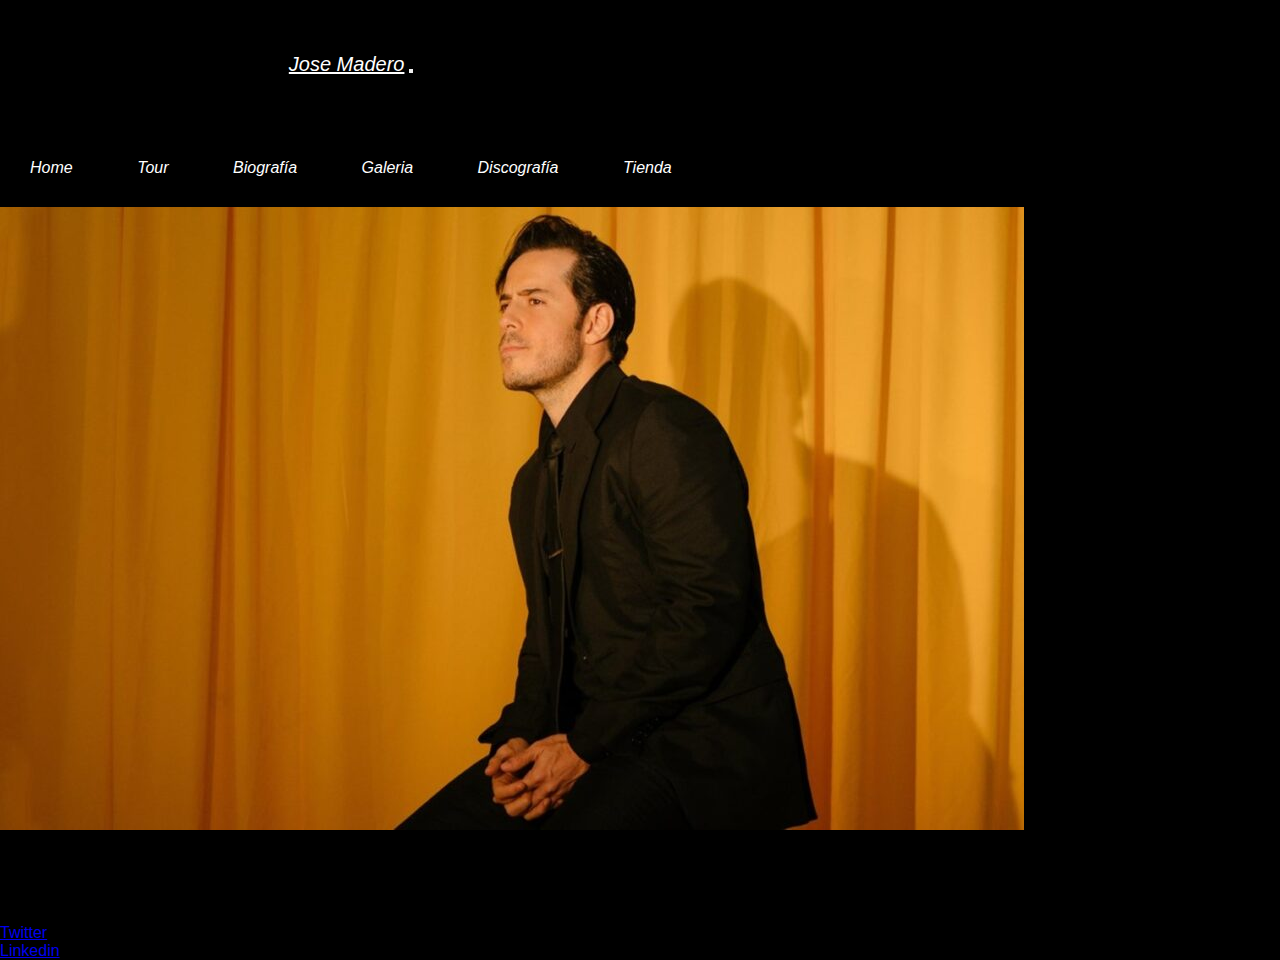
<file: index.html>
<!DOCTYPE html>
<html lang="en">
<head>
    <meta charset="UTF-8">
    <meta http-equiv="X-UA-Compatible" content="IE=edge">
    <meta name="viewport" content="width=device-width, initial-scale=1.0">
    <link href="https://cdn.jsdelivr.net/npm/bootstrap@5.2.2/dist/css/bootstrap.min.css" rel="stylesheet" integrity="sha384-Zenh87qX5JnK2Jl0vWa8Ck2rdkQ2Bzep5IDxbcnCeuOxjzrPF/et3URy9Bv1WTRi" crossorigin="anonymous">
    <link rel="stylesheet" href="https://use.fontawesome.com/releases/v5.8.1/css/all.css" integrity="sha384-50oBUHEmvpQ+1lW4y57PTFmhCaXp0ML5d60M1M7uH2+nqUivzIebhndOJK28anvf" crossorigin="anonymous">
    <link rel="stylesheet" href="./css/estilo.css">
    <title>Jose Madero</title>
    <link rel="icon" href="./img/Fondo.jpg">
</head>
    <body>
        <header>
            <nav class="menu navbar navbar-expand-lg navbar-dark bg-black">
                <div class="container-fluid">
                  <a class="navbar-brand nombre" href="./index.html">Jose Madero</a>
                  <button class="navbar-toggler" type="button" data-bs-toggle="collapse" data-bs-target="#navbarSupportedContent" aria-controls="navbarSupportedContent" aria-expanded="false" aria-label="Toggle navigation">
                    <span class="navbar-toggler-icon"></span>
                  </button>
                  <div class="collapse navbar-collapse" id="navbarSupportedContent">
                    <ul class="navbar-nav me-auto mb-2 mb-lg-0">
                        <li class="menu nav-item">
                            <a class="nav-link" href="./index.html">Home</a>
                          </li>
                      <li class="menu nav-item">
                        <a class="nav-link" href="./pages/Tour.html">Tour</a>
                      </li>
                      <li class="menu nav-item">
                        <a class="nav-link" href="./pages/Biografia.html">Biografía</a>
                      </li>
                      <li class="menu nav-item">
                        <a class="nav-link" href="./pages/Galeria.html">Galeria</a>
                      </li>
                      <li class="menu nav-item">
                        <a class="nav-link" href="./pages/Discografia.html">Discografía</a>
                      </li>
                      <li class="menu nav-item">
                        <a class="nav-link" href="https://josemadero.shop/" target="_blank">Tienda</a>
                      </li>
                    </ul>
                  </div>
                </div>
              </nav>
        </header>
             <main>
                <section class="menu1">

                    <img src="./img/Fondo.jpg" class="img-thumbnail" alt="...">
        </section>

        </main>
        <footer>

            <div class="container-fluid">

                <div class="row p-5 bg-black text-white">
        
                    <div class="col-xs-12 col-md-6 col-lg-3">
                        <p>Hugo Rodriguez</p>
                    </div>
                    <div class="col-xs-12 col-md-6 col-lg-3">
                        <p>Copyright</p>
                        <div class="mb-2">
                            <a class="text-white text-decoration-none">Página creada sin Copyright</a>
                        </div>
                    </div>
                    <div class="col-xs-12 col-md-6 col-lg-3" >
                        <p>Redes Sociales Jose Madero</p>
                        <a href="https://es-la.facebook.com/maderovizcainojose/"target="_blank"class="facebook"><i class="fab fa-facebook"></i></a>
                        <a href="https://www.instagram.com/jose_madero/?hl=es-la"target="_blank"class="instagram"><i class="fab fa-instagram"></i></a>
                            <a href="https://www.youtube.com/channel/UCgEJcjlCPUvYBwb6orfhoBw"target="_blank"class="youtube"><i class="fab fa-youtube"></i></a>
                            <a href="https://twitter.com/jose_madero?s=20&t=pH6zuolGUa9562_CbRpPXA"target="_blank"class="twitter"><i class="fab fa-twitter"></i></a>
                            <a href="https://open.spotify.com/artist/62nVRNDLaS8m1p31F6omGw"target="_blank"class="spotify"><i class="fab fa-spotify"></i></a>
                    </div>
                    <div class="col-xs-12 col-md-6 col-lg-3">
                        <p>Contacto Hugo</p>
                        <div class="mb-2">
                            <a class="text-white text-decoration-none" href="https://twitter.com/HuguinCorona" target="blank"> Twitter</a>
                        </div>
                        <div class="mb-2">
                            <a class="text-white text-decoration-none" href="https://www.linkedin.com/in/hugorodcor/" target="_blank">Linkedin</a>
                        </div>
                    </div>
            
                </div>
            </div>
            
            
        </footer>

       <script src="https://cdn.jsdelivr.net/npm/bootstrap@5.2.2/dist/js/bootstrap.bundle.min.js" integrity="sha384-OERcA2EqjJCMA+/3y+gxIOqMEjwtxJY7qPCqsdltbNJuaOe923+mo//f6V8Qbsw3" crossorigin="anonymous"></script>

</body>

</html>
</file>
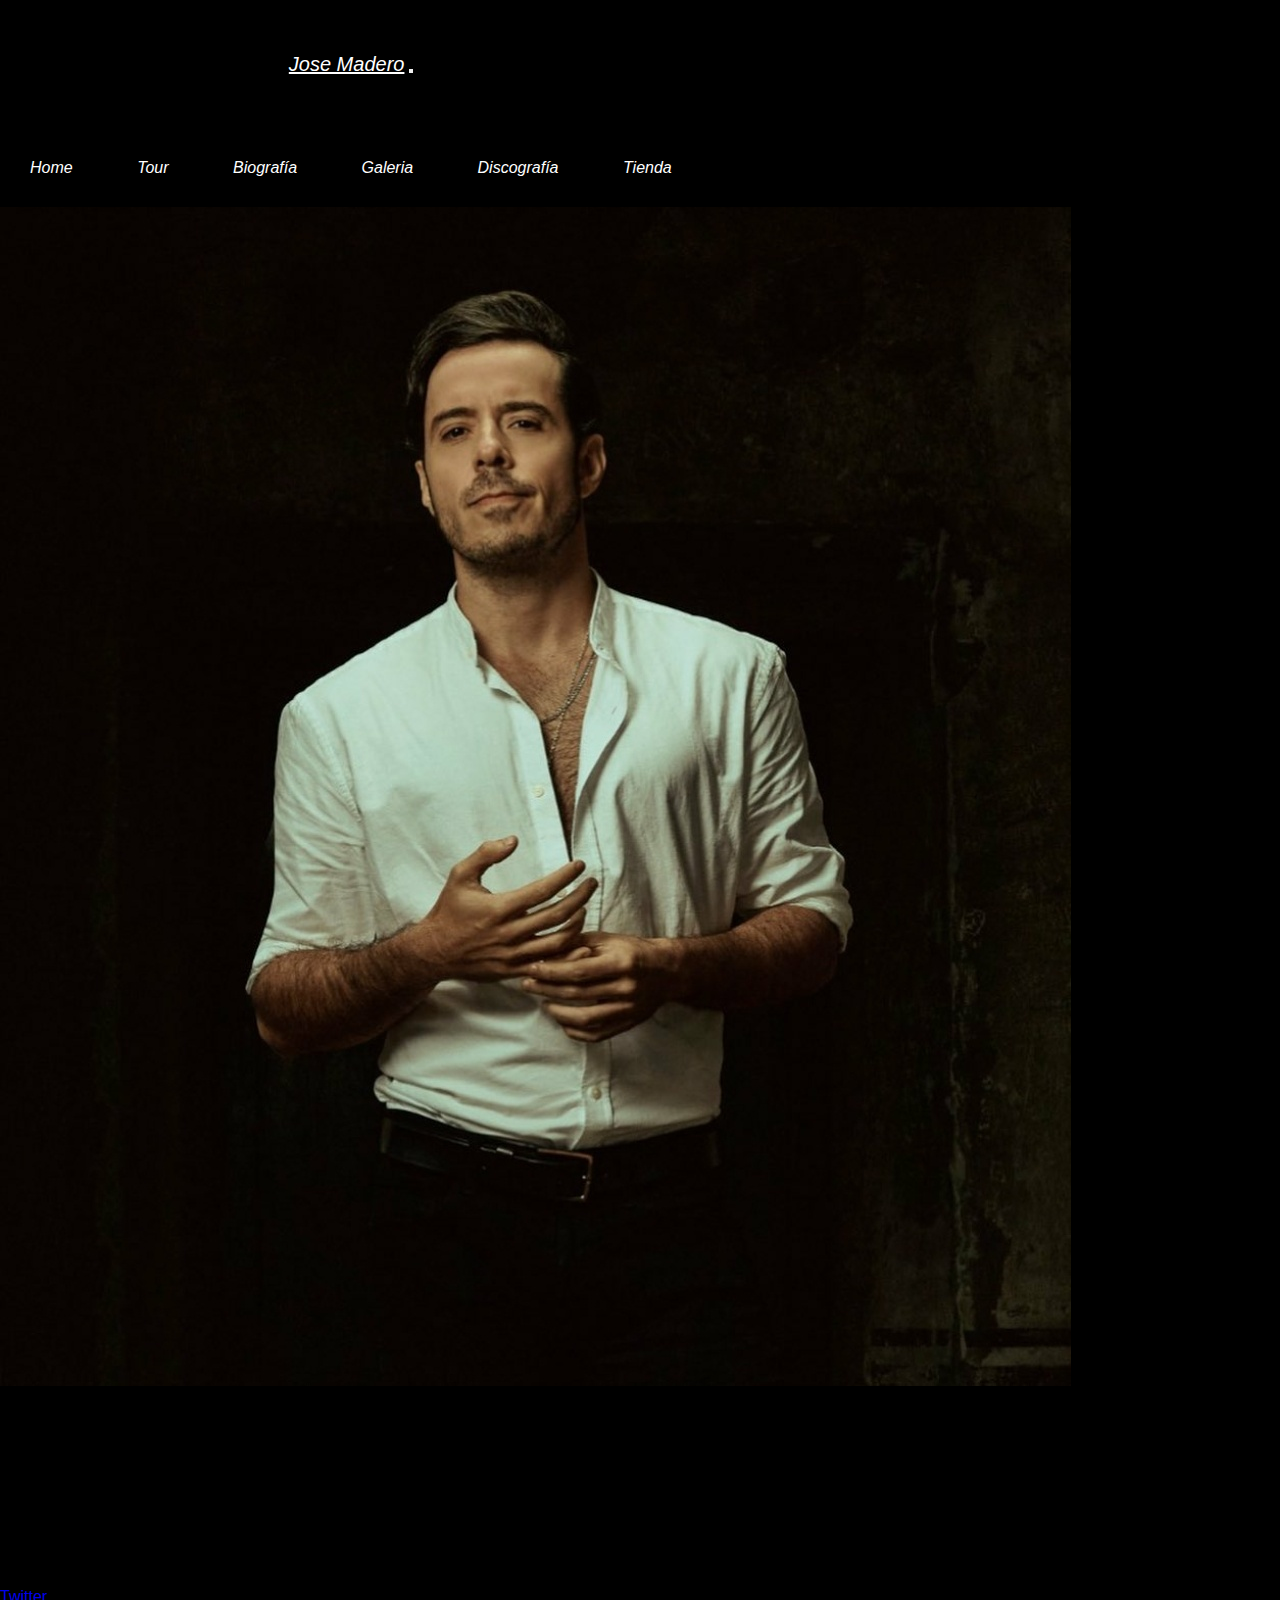
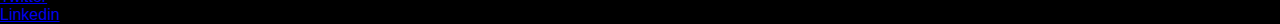
<file: pages/Biografia.html>
<!DOCTYPE html>
<html lang="en">
<head>
    <meta charset="UTF-8">
    <meta http-equiv="X-UA-Compatible" content="IE=edge">
    <meta name="viewport" content="width=device-width, initial-scale=1.0">
    <link rel="stylesheet" href="https://cdnjs.cloudflare.com/ajax/libs/animate.css/4.1.1/animate.min.css"/>
    <link href="https://cdn.jsdelivr.net/npm/bootstrap@5.2.2/dist/css/bootstrap.min.css" rel="stylesheet" integrity="sha384-Zenh87qX5JnK2Jl0vWa8Ck2rdkQ2Bzep5IDxbcnCeuOxjzrPF/et3URy9Bv1WTRi" crossorigin="anonymous">
    <link rel="stylesheet" href="https://use.fontawesome.com/releases/v5.8.1/css/all.css" integrity="sha384-50oBUHEmvpQ+1lW4y57PTFmhCaXp0ML5d60M1M7uH2+nqUivzIebhndOJK28anvf" crossorigin="anonymous">
    <link rel="stylesheet" href="../css/estilo.css">
    <link rel="icon" href="../img/Fondo.jpg">
    <title>Biografía</title>
</head>
<header>
    <nav class="menu navbar navbar-expand-lg navbar-dark bg-black">
        <div class="container-fluid">
          <a class="navbar-brand nombre" href="../index.html">Jose Madero</a>
          <button class="navbar-toggler" type="button" data-bs-toggle="collapse" data-bs-target="#navbarSupportedContent" aria-controls="navbarSupportedContent" aria-expanded="false" aria-label="Toggle navigation">
            <span class="navbar-toggler-icon"></span>
          </button>
          <div class="collapse navbar-collapse" id="navbarSupportedContent">
            <ul class="navbar-nav me-auto mb-2 mb-lg-0">
                <li class="menu nav-item">
                    <a class="nav-link" href="../index.html">Home</a>
                  </li>
              <li class="menu nav-item">
                <a class="nav-link" href="./Tour.html">Tour</a>
              </li>
              <li class="menu nav-item">
                <a class="nav-link" href="./Biografia.html">Biografía</a>
              </li>
              <li class="menu nav-item">
                <a class="nav-link" href="./Galeria.html">Galeria</a>
              </li>
              <li class="menu nav-item">
                <a class="nav-link" href="./Discografia.html">Discografía</a>
              </li>
              <li class="menu nav-item">
                <a class="nav-link" href="https://josemadero.shop/" target="_blank">Tienda</a>
              </li>
            </ul>
          </div>
        </div>
      </nav>
</header>
<body>
    <main>
        <div class="col-sm-12 col-m-4 col-lg-4 py-3">
            <img src="../img/biografia.jpg" class="img-thumbnail" alt="...">
        
            <p class="text-direction right text-white text-md-end text-lg-start">
                José Madero nació en Monterrey, pero ha vivido toda su vida en el municipio de San Pedro Garza García, Nuevo León, donde desde pequeño fue familiarizándose con distintos géneros del rock, desde el glam rock hasta el punk rock, grunge y rock alternativo. 
                El gusto por esta música le llevó a aprender a tocar la guitarra. Tras varios cambios de estilos y alineación, surgiría Panda en el año de 1996.
                Además de la composición de canciones, José Madero ha incursionado en el mundo de la escritura, cuenta con tres libros publicados, su primer libro "Pensándolo bien, pensé mal" en el año 2014, el cual consiste en, un recuento de anécdotas personales y musicales que vivió. Dos años después lanzaría su segundo libro, "Odio odiar", que cuenta con una colección de ensayos sobre diversos temas que cuestionan la jerarquía intelectual de la raza humana. 
                Actualmente, José Madero tiene una carrera como solista.
            </p>

        </div>
        
    </main>
    <footer>
        <div class="container-fluid">

            <div class="row p-5 bg-black text-white">
    
                <div class="col-xs-12 col-md-6 col-lg-3">
                    <p>Hugo Rodriguez</p>
                </div>
                <div class="col-xs-12 col-md-6 col-lg-3">
                    <p>Copyright</p>
                    <div class="mb-2">
                        <a class="text-white text-decoration-none">Página creada sin Copyright</a>
                    </div>
                </div>
                <div class="col-xs-12 col-md-6 col-lg-3">
                    <p>Redes Sociales Jose Madero</p>
                    <a href="https://es-la.facebook.com/maderovizcainojose/"target="_blank"class="facebook"><i class="fab fa-facebook"></i></a>
                    <a href="https://www.instagram.com/jose_madero/?hl=es-la"target="_blank"class="instagram"><i class="fab fa-instagram"></i></a>
                        <a href="https://www.youtube.com/channel/UCgEJcjlCPUvYBwb6orfhoBw"target="_blank"class="youtube"><i class="fab fa-youtube"></i></a>
                        <a href="https://twitter.com/jose_madero?s=20&t=pH6zuolGUa9562_CbRpPXA"target="_blank"class="twitter"><i class="fab fa-twitter"></i></a>
                        <a href="https://open.spotify.com/artist/62nVRNDLaS8m1p31F6omGw"target="_blank"class="spotify"><i class="fab fa-spotify"></i></a>
                </div>
                <div class="col-xs-12 col-md-6 col-lg-3">
                    <p>Contacto Hugo</p>
                    <div class="mb-2">
                        <a class="text-white text-decoration-none" href="https://twitter.com/HuguinCorona" target="blank"> Twitter</a>
                    </div>
                    <div class="mb-2">
                        <a class="text-white text-decoration-none" href="https://www.linkedin.com/in/hugorodcor/" target="_blank">Linkedin</a>
                    </div>
                </div>
        
            </div>
        </div>
        
        
    </footer>
    
</body>
</html>
</file>
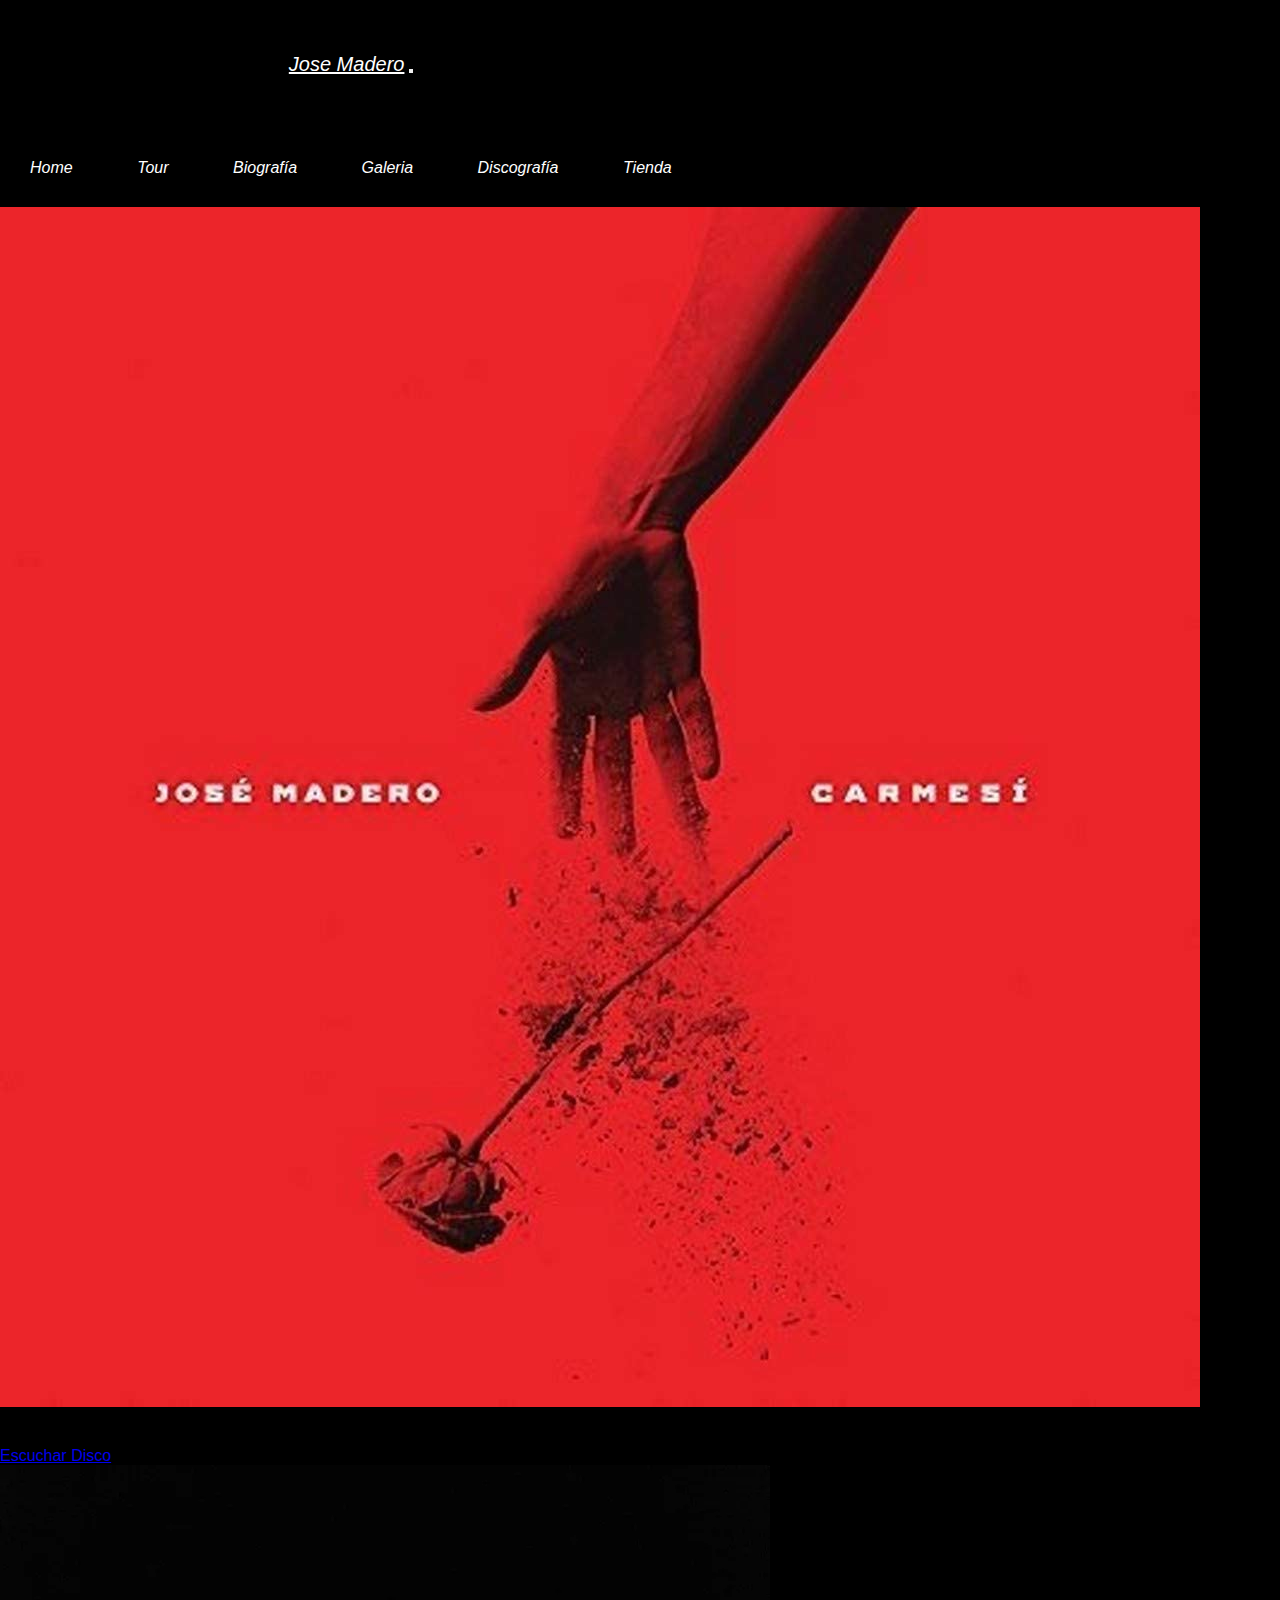
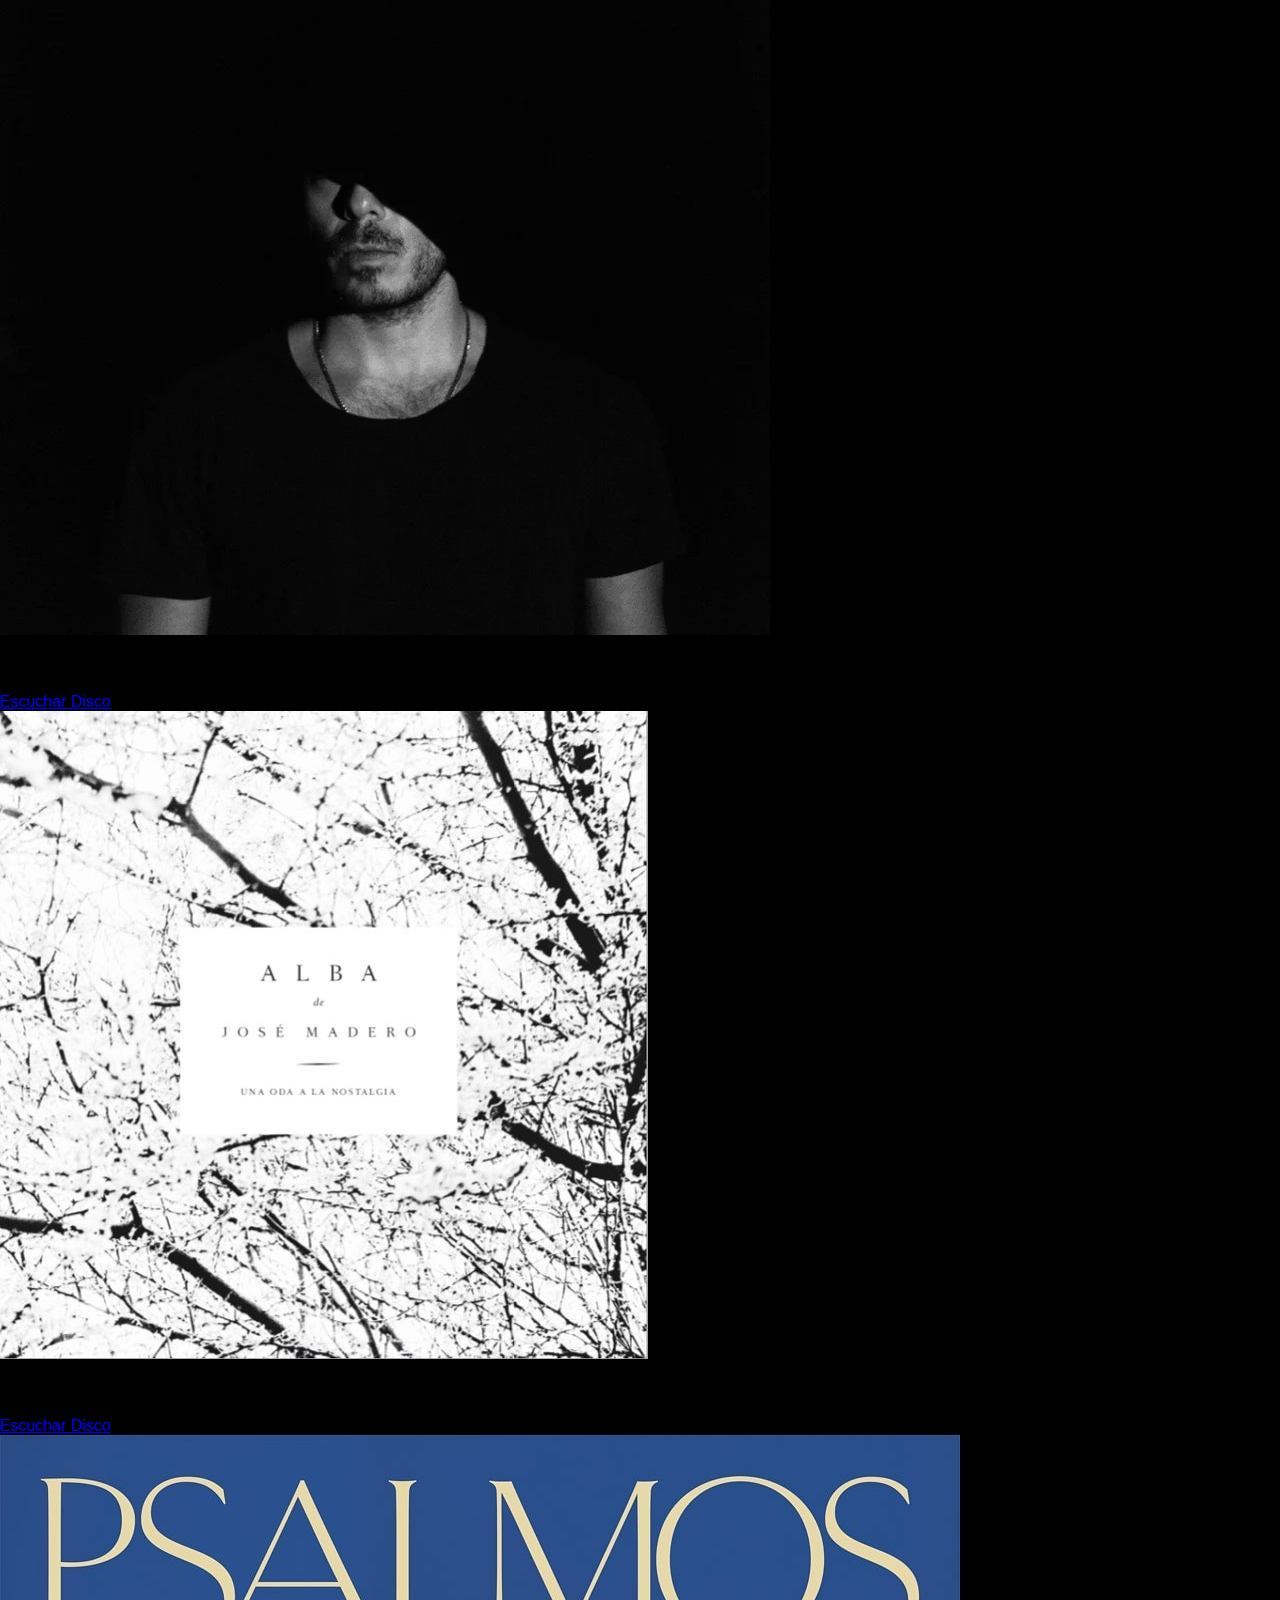
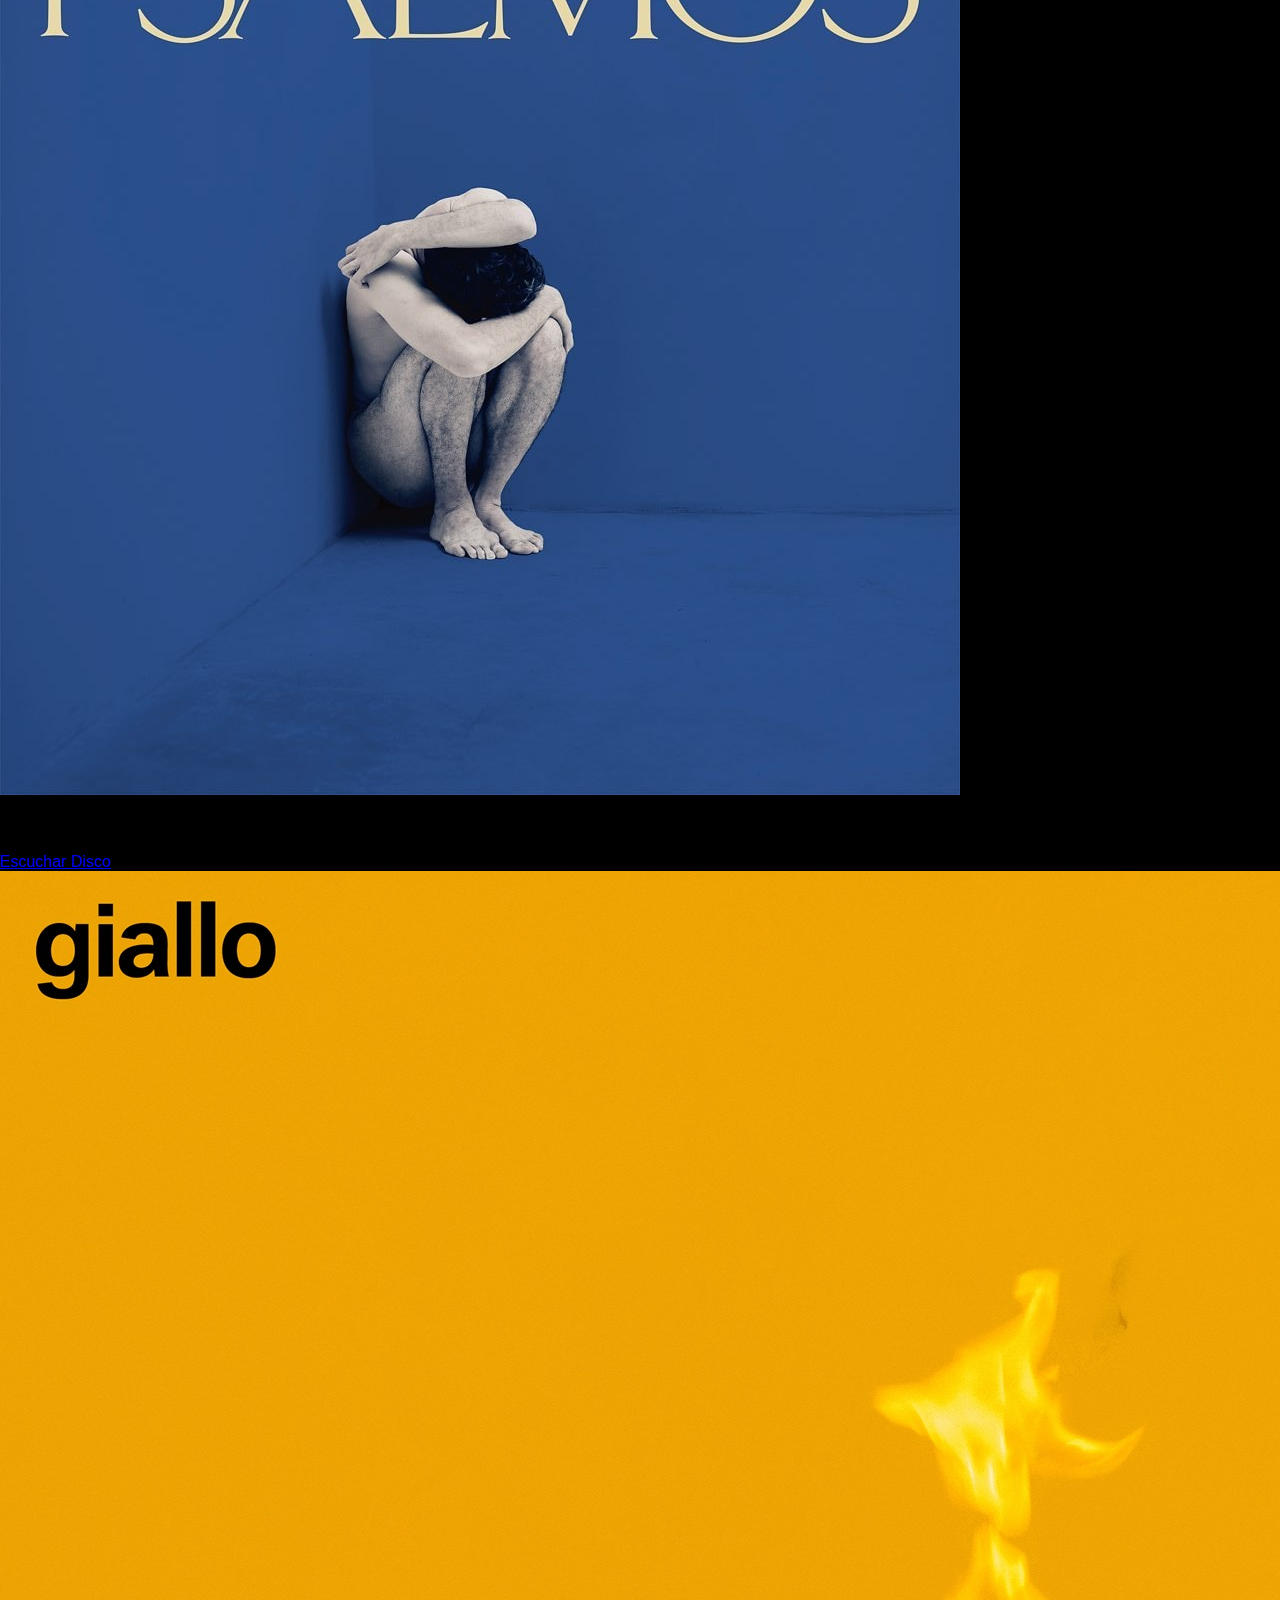
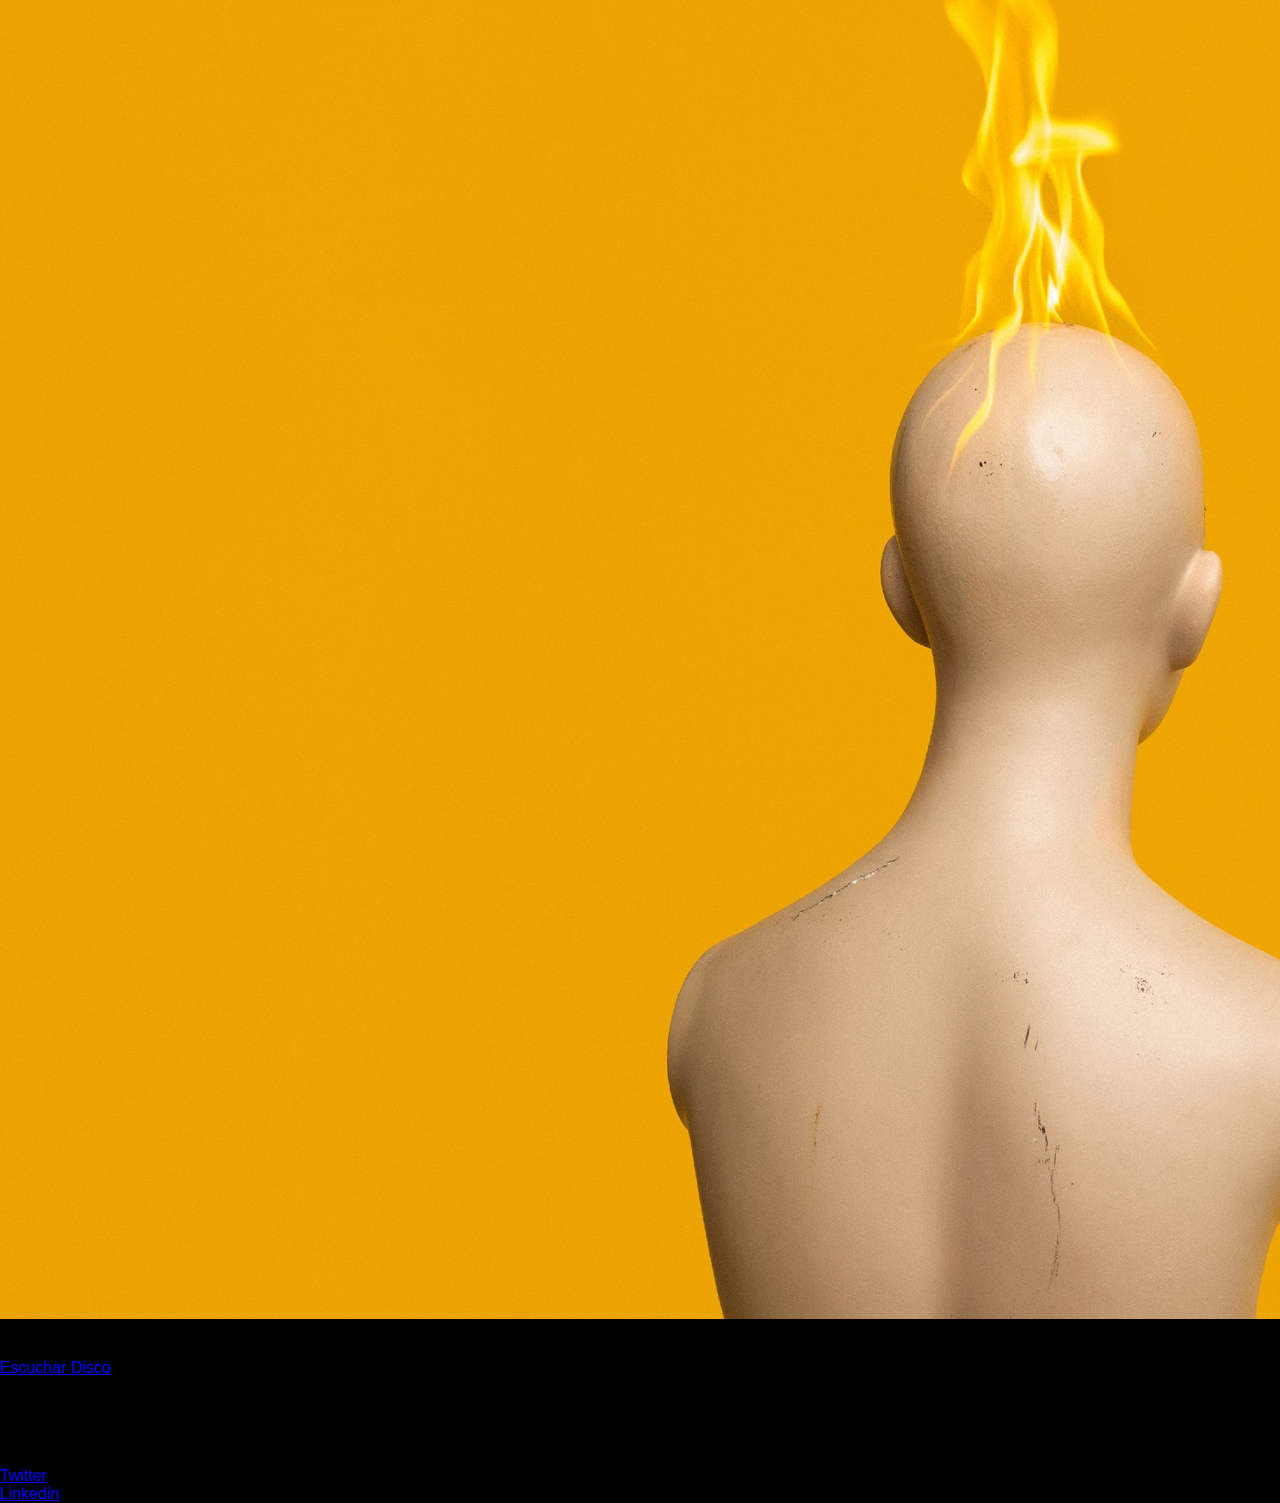
<file: pages/Discografia.html>
<!DOCTYPE html>
<html lang="en">
<head>
    <meta charset="UTF-8">
    <meta http-equiv="X-UA-Compatible" content="IE=edge">
    <meta name="viewport" content="width=device-width, initial-scale=1.0">
    <link rel="stylesheet" href="https://cdnjs.cloudflare.com/ajax/libs/animate.css/4.1.1/animate.min.css"/>
    <link href="https://cdn.jsdelivr.net/npm/bootstrap@5.2.2/dist/css/bootstrap.min.css" rel="stylesheet" integrity="sha384-Zenh87qX5JnK2Jl0vWa8Ck2rdkQ2Bzep5IDxbcnCeuOxjzrPF/et3URy9Bv1WTRi" crossorigin="anonymous">
    <link rel="stylesheet" href="https://use.fontawesome.com/releases/v5.8.1/css/all.css" integrity="sha384-50oBUHEmvpQ+1lW4y57PTFmhCaXp0ML5d60M1M7uH2+nqUivzIebhndOJK28anvf" crossorigin="anonymous">
    <link rel="stylesheet" href="../css/estilo.css">
    <link rel="icon" href="../img/Fondo.jpg">
    <title>Galeria</title>
</head>
<header>
    <nav class="menu navbar navbar-expand-lg navbar-dark bg-black">
        <div class="container-fluid">
          <a class="navbar-brand nombre" href="../index.html">Jose Madero</a>
          <button class="navbar-toggler" type="button" data-bs-toggle="collapse" data-bs-target="#navbarSupportedContent" aria-controls="navbarSupportedContent" aria-expanded="false" aria-label="Toggle navigation">
            <span class="navbar-toggler-icon"></span>
          </button>
          <div class="collapse navbar-collapse" id="navbarSupportedContent">
            <ul class="navbar-nav me-auto mb-2 mb-lg-0">
                <li class="menu nav-item">
                    <a class="nav-link" href="../index.html">Home</a>
                  </li>
              <li class="menu nav-item">
                <a class="nav-link" href="./Tour.html">Tour</a>
              </li>
              <li class="menu nav-item">
                <a class="nav-link" href="./Biografia.html">Biografía</a>
              </li>
              <li class="menu nav-item">
                <a class="nav-link" href="./Galeria.html">Galeria</a>
              </li>
              <li class="menu nav-item">
                <a class="nav-link" href="./Discografia.html">Discografía</a>
              </li>
              <li class="menu nav-item">
                <a class="nav-link" href="https://josemadero.shop/" target="_blank">Tienda</a>
              </li>
            </ul>
          </div>
        </div>
      </nav>
</header>
<body>
    <main>
        <div class="row mt-4">
            <div class="col-sm-12 col-m-4 col-lg-4 py-3">
                <div class="card shadow">
                    <img src="../img/Carmesi.jpg" class="card-img-top" alt="disco1">
                    <div class="card-body">
                        <h4 class="animate__animated animate__slideInLeft">Carmesi</h4>
                        <p class="Text-muted">
                        Carmesí es el primer álbum de estudio de José Madero. Fue lanzado el 29 de abril del 2016 y fue certificado en octubre del mismo año como disco de oro por sus altas ventas.
                        </p>
                        <a href="https://open.spotify.com/album/5RmsoBvb9J2pFUJpLOG1eN" target="_blank" class="btn btn-sm btn-primary">Escuchar Disco</a>
                    </div>
                </div>
            </div>
            <div class="col-sm-12 col-m-4 col-lg-4 py-3">
                <div class="card shadow">
                    <img src="../img/noche.png" class="card-img-top" alt="disco2">
                    <div class="card-body">
                        <h4 class="animate__animated animate__slideInLeft">Noche</h4>
                        <p class="Text-muted">
                            Noche es el segundo álbum de estudio de José Madero. Fue lanzado el 28 de julio de 2017. Algunas de las canciones hablan sobre temas más oscuros, sin dejar completamente de lado el desamor, que ha sido la constante durante la gran parte de la carrera de José Madero
                            </p>
                            <a href="https://open.spotify.com/album/7Er8Gb3B6nqAEoxJIQ7dbt" target="_blank" class="btn btn-sm btn-primary">Escuchar Disco</a>
                    </div>
                </div>
            </div>
            <div class="col-sm-12 col-m-4 col-lg-4 py-3">
                <div class="card shadow">
                    <img src="../img/Alba.jpg" class="card-img-top" alt="disco3">
                    <div class="card-body">
                        <h4 class="animate__animated animate__slideInLeft">Alba</h4>
                        <p class="Text-muted">
                            Alba es el nombre del tercer álbum de estudio de José Madero, lanzado el 16 de marzo de 2018 exclusivamente en formato digital y el 27 de abril del mismo año con una edición de copias físicas limitadas. La temática se centra en la nostalgia
                            </p>
                            <a href="https://open.spotify.com/album/2CbSto4bH8Nn0Kusv7MXE2" target="_blank" class="btn btn-sm btn-primary">Escuchar Disco</a>
                    </div>
                </div>
            </div>
            <div class="col-sm-12 col-m-4 col-lg-4  py-3">
                <div class="card shadow">
                    <img src="../img/Psalmos.jpg" class="card-img-top" alt="disco4">
                    <div class="card-body">
                        <h4 class="animate__animated animate__slideInLeft">Psalmos</h4>
                        <p class="Text-muted">
                            Psalmos es el nombre del cuarto álbum de estudio de José Madero, lanzado el 6 de septiembre de 2019. El álbum contiene 12 canciones y tiene un sonido más apegado al britpop, según palabras de su autor.
                            </p>
                            <a href="https://open.spotify.com/album/0lbq2BREZNmiaPTeEYMTJK" target="_blank" class="btn btn-sm btn-primary">Escuchar Disco</a>
                    </div>
                </div>
            </div>
            <div class="col-sm-12 col-m-4 col-lg-4 py-3">
                <div class="card shadow">
                    <img src="../img/giallo.jpg" class="card-img-top" alt="disco5">
                    <div class="card-body">
                        <h4 class="animate__animated animate__slideInLeft">Giallo</h4>
                        <p class="Text-muted ">
                            Giallo es el quinto álbum de estudio de José Madero. El disco fue lanzado el 27 de mayo de 2022
                            </p>
                            <a href="https://open.spotify.com/album/4WV1PuDBMdzqXiWVWG0ovo" target="_blank" class="btn btn-sm btn-primary">Escuchar Disco</a>
                    </div>
                </div>
            </div>
        </div>
        

    </main>

    <footer>  

    <div class="container-fluid">

        <div class="row p-5 bg-black text-white">

            <div class="col-xs-12 col-md-6 col-lg-3">
                <p>Hugo Rodriguez</p>
            </div>
            <div class="col-xs-12 col-md-6 col-lg-3">
                <p>Copyright</p>
                <div class="mb-2">
                    <a class="text-white text-decoration-none">Página creada sin Copyright</a>
                </div>
            </div>
            <div class="col-xs-12 col-md-6 col-lg-3">
                <p>Redes Sociales Jose Madero</p>
                <a href="https://es-la.facebook.com/maderovizcainojose/"target="_blank"class="facebook"><i class="fab fa-facebook"></i></a>
                <a href="https://www.instagram.com/jose_madero/?hl=es-la"target="_blank"class="instagram"><i class="fab fa-instagram"></i></a>
                    <a href="https://www.youtube.com/channel/UCgEJcjlCPUvYBwb6orfhoBw"target="_blank"class="youtube"><i class="fab fa-youtube"></i></a>
                    <a href="https://twitter.com/jose_madero?s=20&t=pH6zuolGUa9562_CbRpPXA"target="_blank"class="twitter"><i class="fab fa-twitter"></i></a>
                    <a href="https://open.spotify.com/artist/62nVRNDLaS8m1p31F6omGw"target="_blank"class="spotify"><i class="fab fa-spotify"></i></a>
            </div>
            <div class="col-xs-12 col-md-6 col-lg-3">
                <p>Contacto Hugo</p>
                <div class="mb-2">
                    <a class="text-white text-decoration-none" href="https://twitter.com/HuguinCorona" target="blank"> Twitter</a>
                </div>
                <div class="mb-2">
                    <a class="text-white text-decoration-none" href="https://www.linkedin.com/in/hugorodcor/" target="_blank">Linkedin</a>
                </div>
            </div>
    
        </div>
    </div>
            
            
        </footer>
        <script src="https://cdn.jsdelivr.net/npm/bootstrap@5.2.2/dist/js/bootstrap.bundle.min.js" integrity="sha384-OERcA2EqjJCMA+/3y+gxIOqMEjwtxJY7qPCqsdltbNJuaOe923+mo//f6V8Qbsw3" crossorigin="anonymous"></script>
    
    
</body>
</html>
</file>
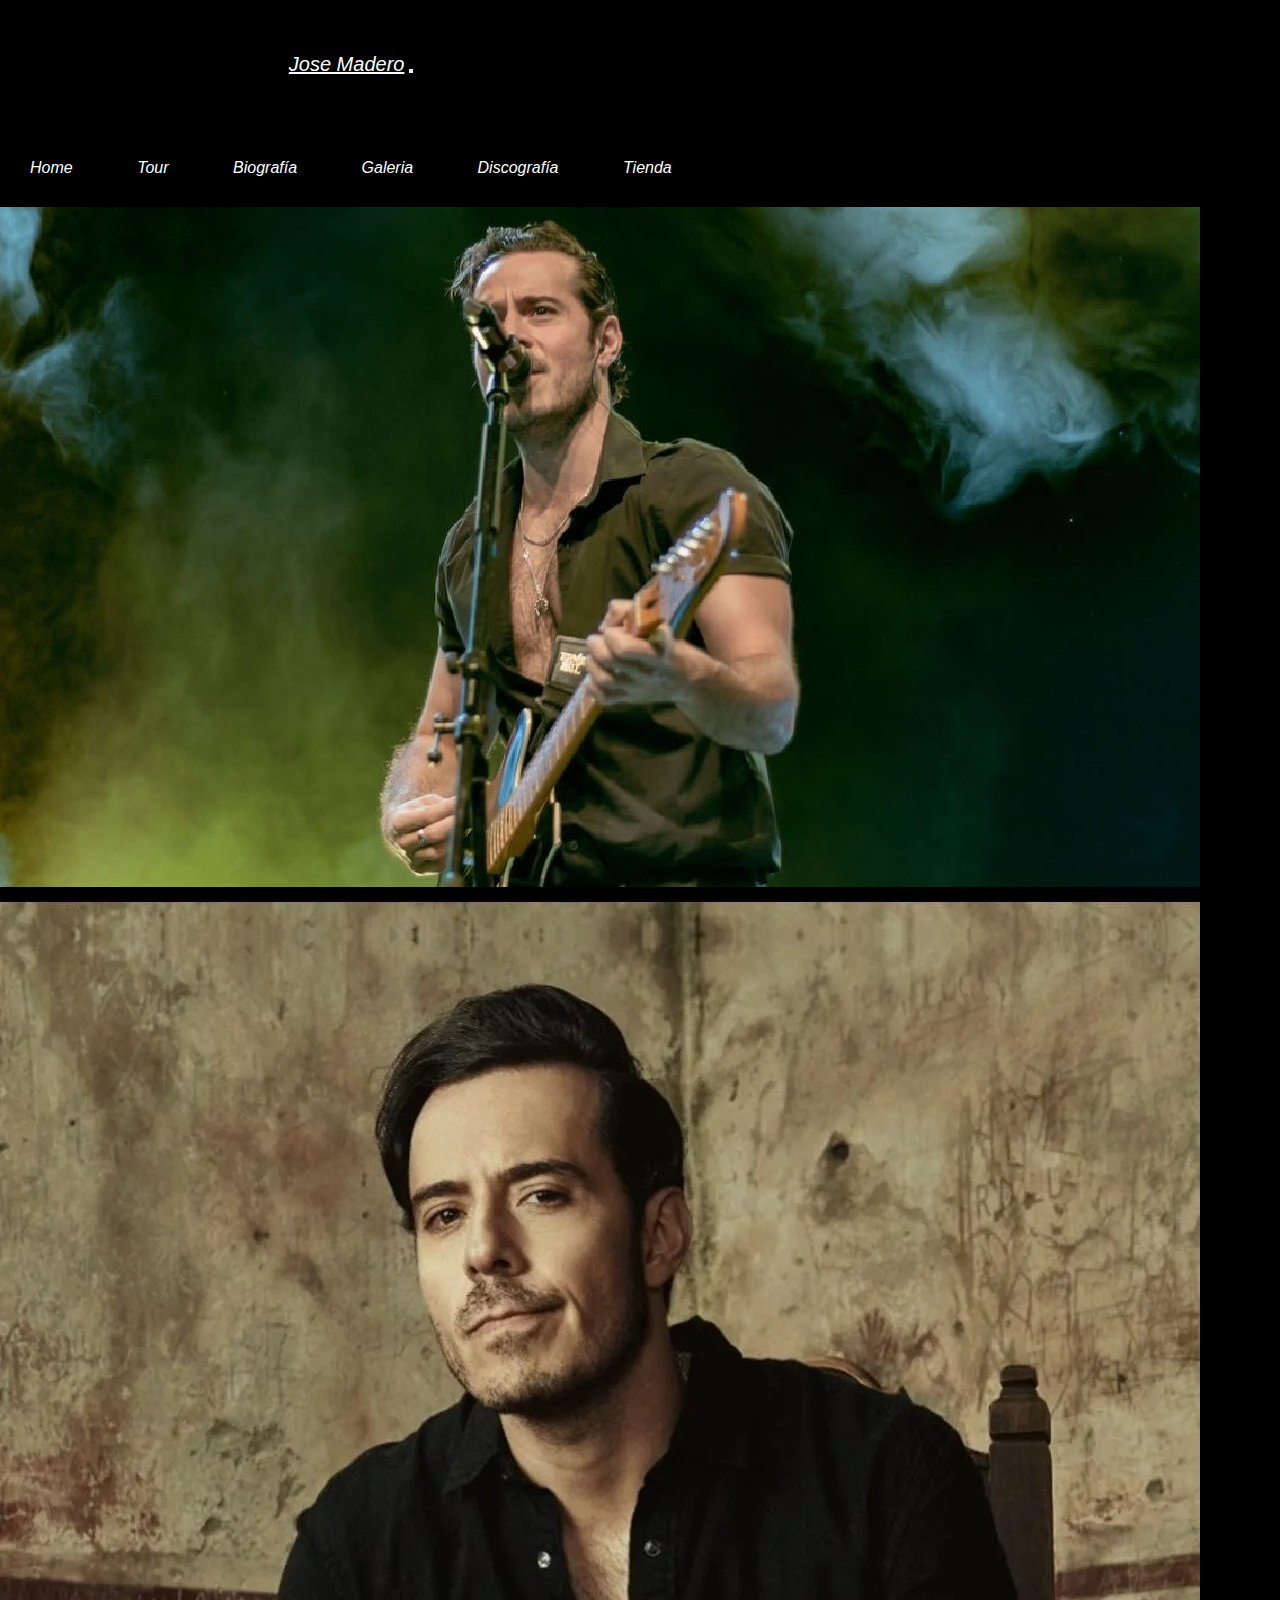
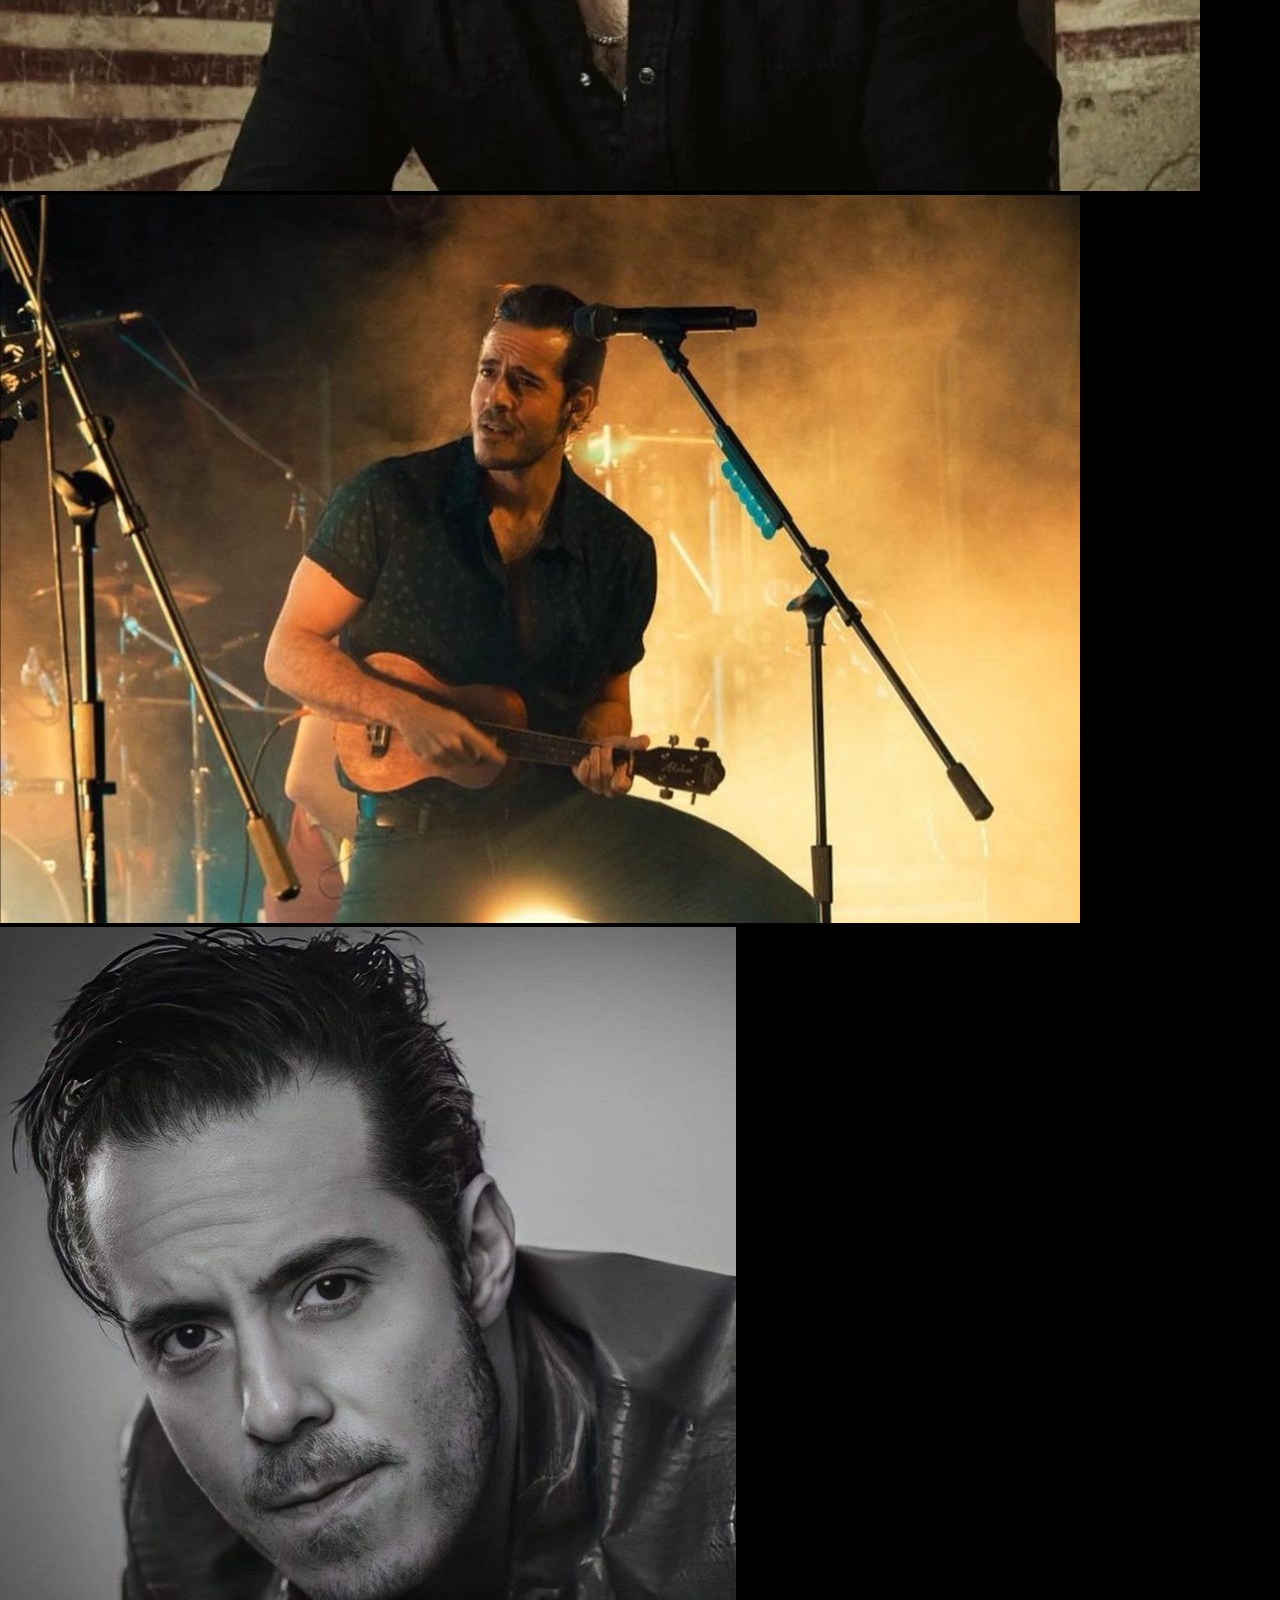
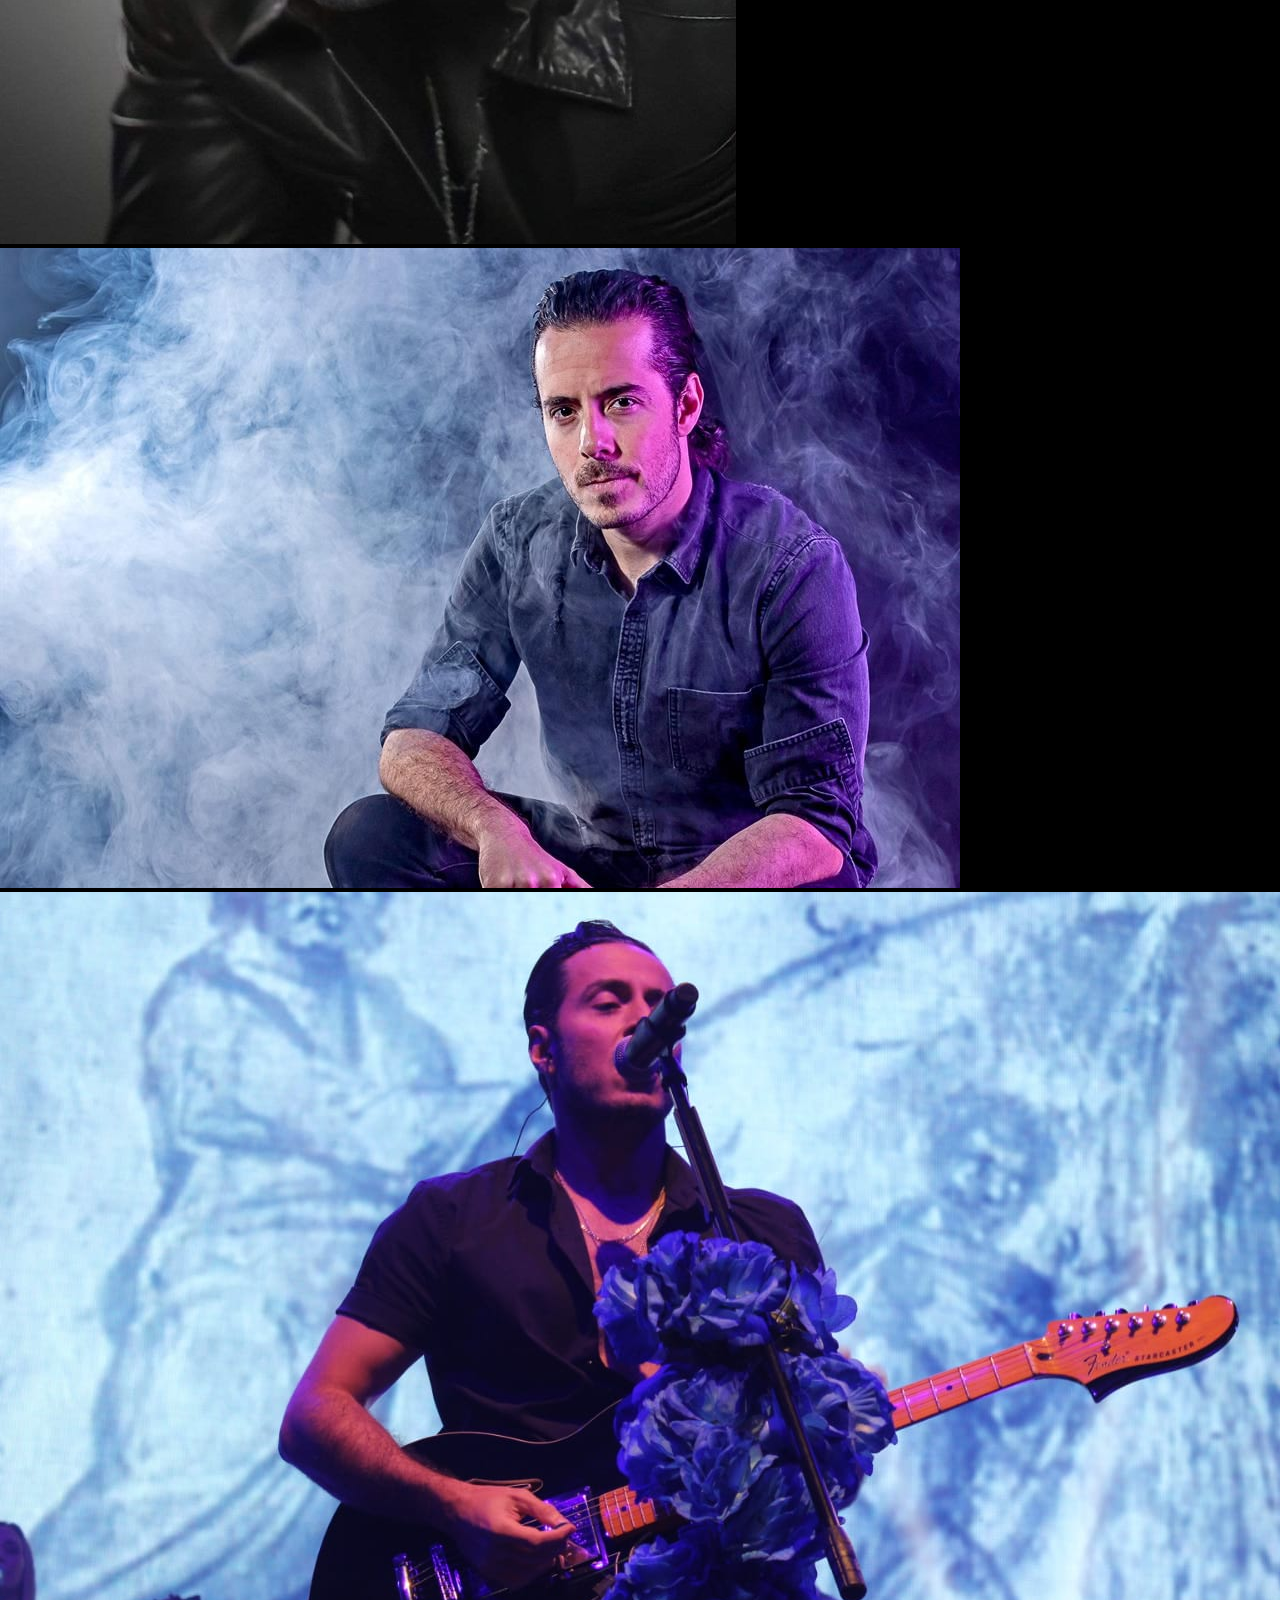
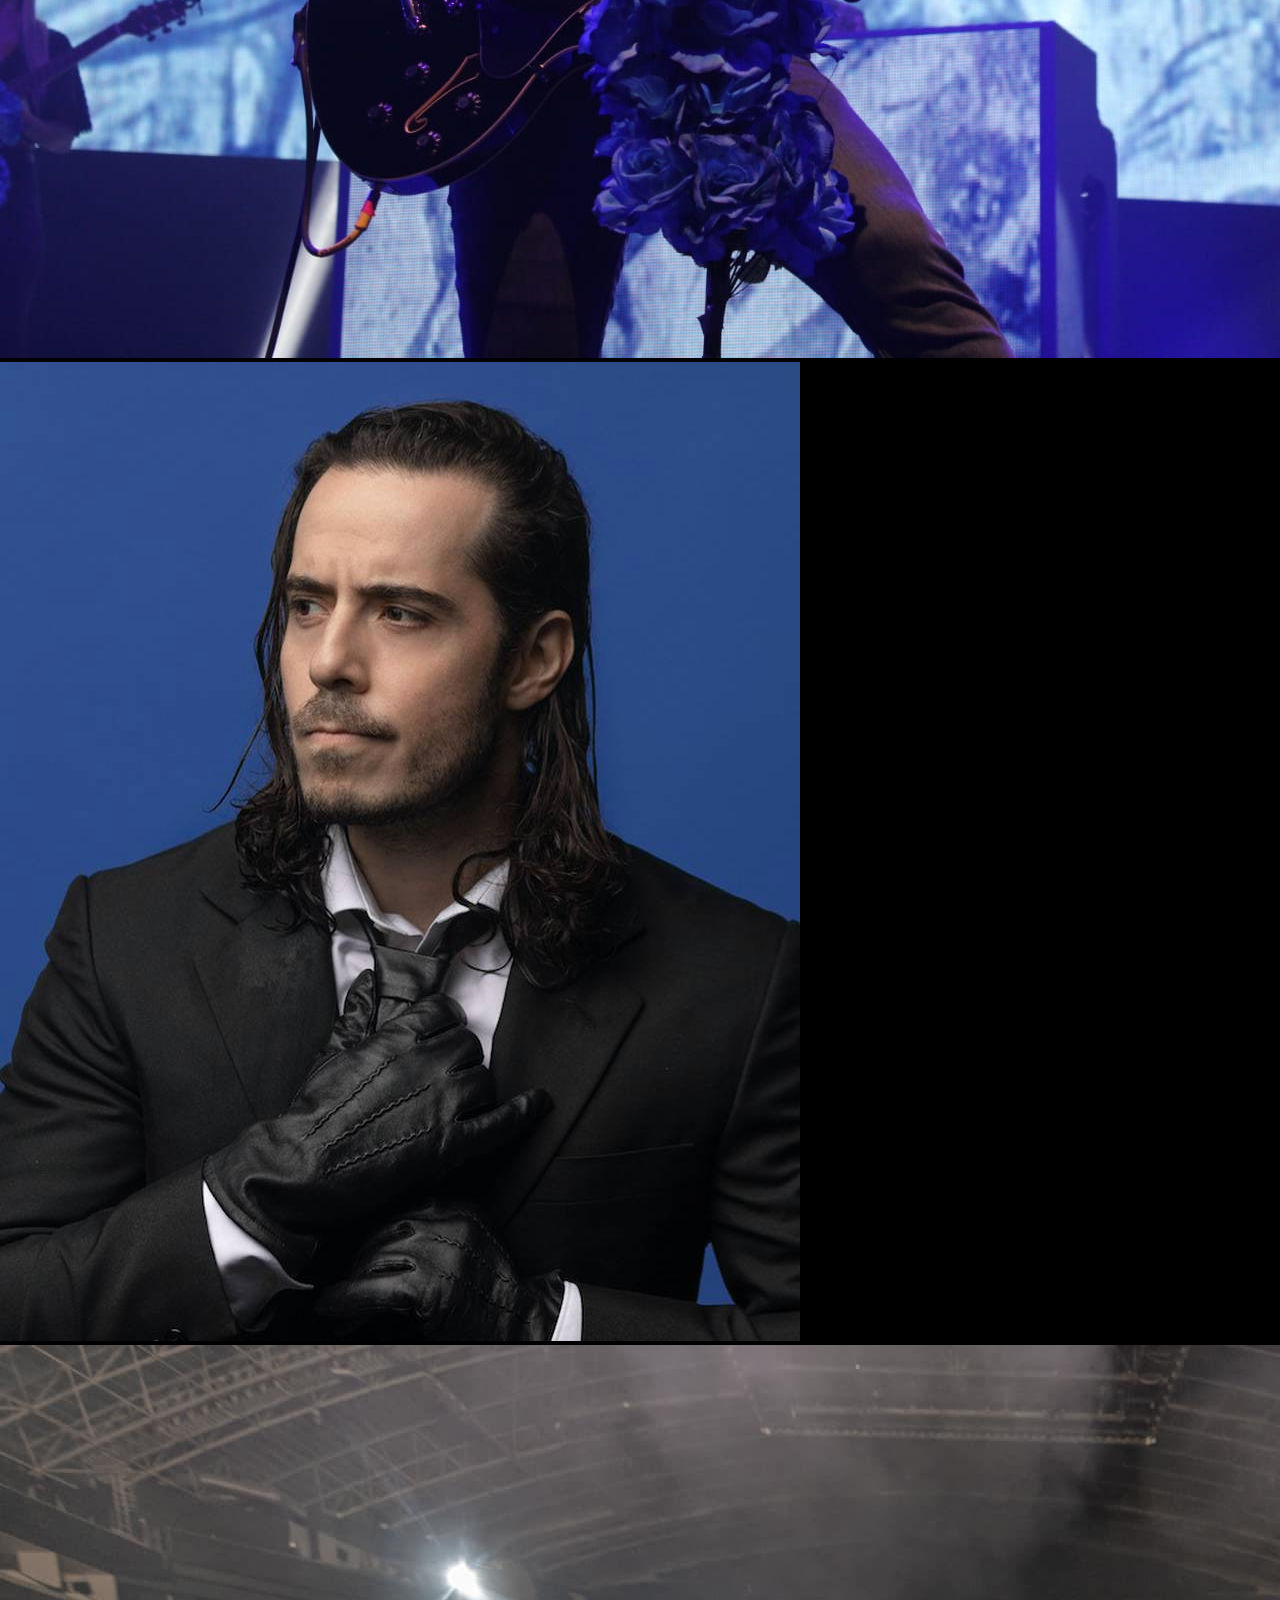
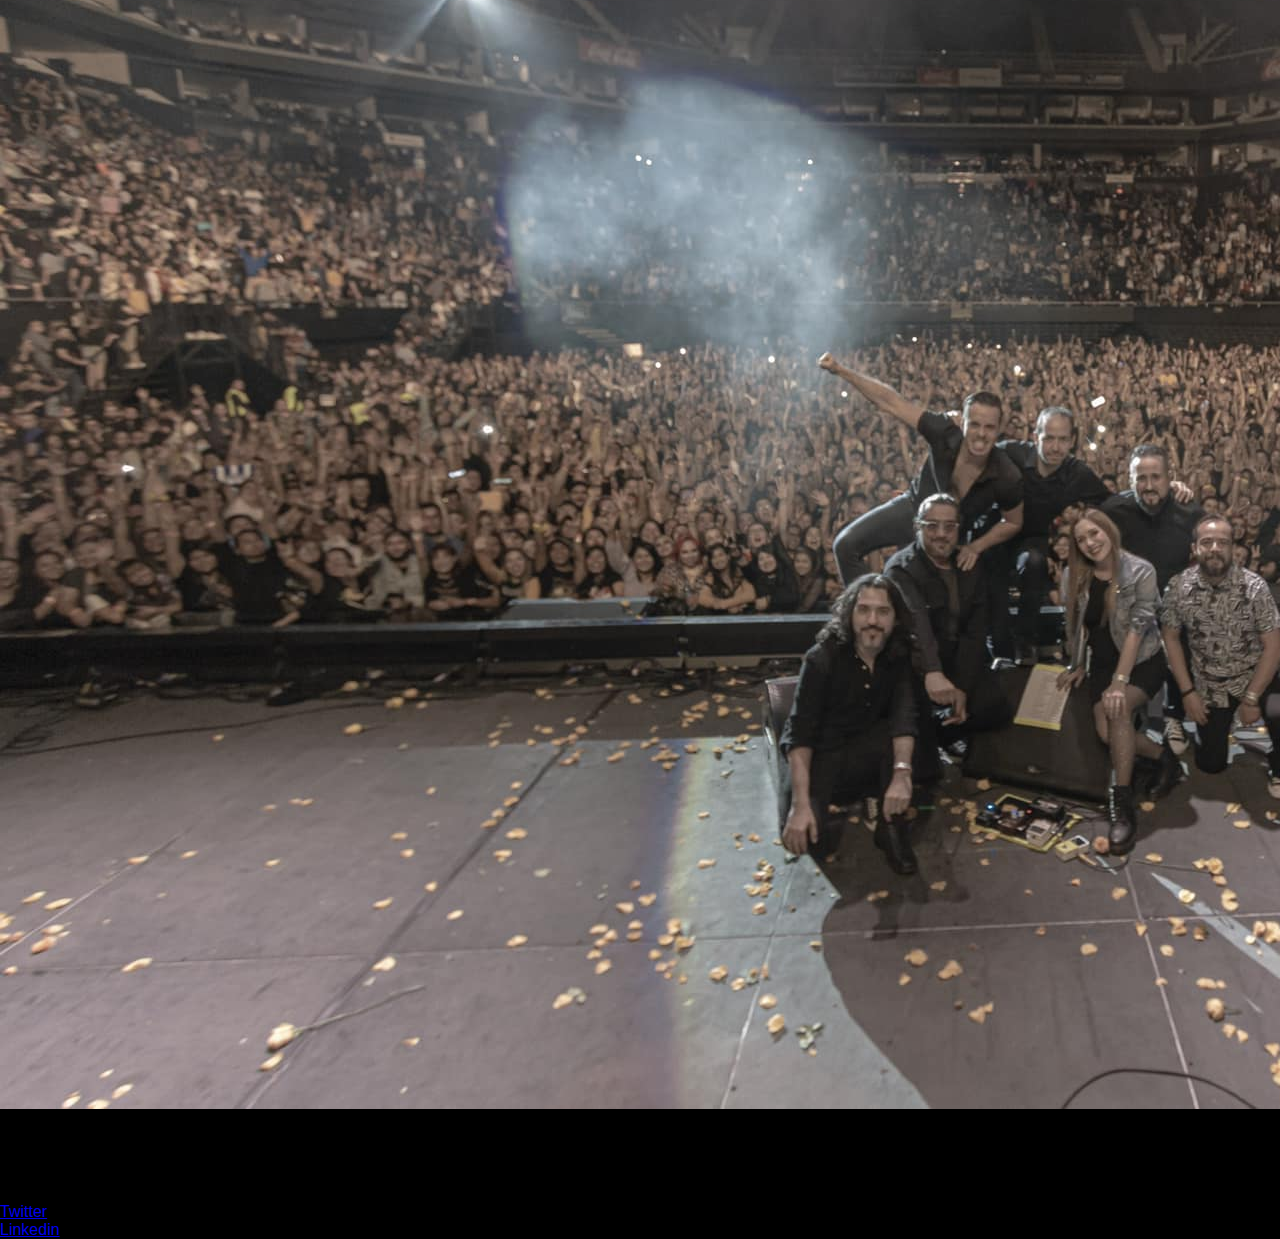
<file: pages/Galeria.html>
<!DOCTYPE html>
<html lang="en">
<head>
    <meta charset="UTF-8">
    <meta http-equiv="X-UA-Compatible" content="IE=edge">
    <meta name="viewport" content="width=device-width, initial-scale=1.0">
    <link rel="stylesheet" href="https://cdnjs.cloudflare.com/ajax/libs/animate.css/4.1.1/animate.min.css"/>
    <link href="https://cdn.jsdelivr.net/npm/bootstrap@5.2.2/dist/css/bootstrap.min.css" rel="stylesheet" integrity="sha384-Zenh87qX5JnK2Jl0vWa8Ck2rdkQ2Bzep5IDxbcnCeuOxjzrPF/et3URy9Bv1WTRi" crossorigin="anonymous">
    <link rel="stylesheet" href="https://use.fontawesome.com/releases/v5.8.1/css/all.css" integrity="sha384-50oBUHEmvpQ+1lW4y57PTFmhCaXp0ML5d60M1M7uH2+nqUivzIebhndOJK28anvf" crossorigin="anonymous">
    <link rel="stylesheet" href="../css/estilo.css">
    <link rel="icon" href="../img/Fondo.jpg">
    <title>Galeria</title>
</head>
<header>
    <nav class="menu navbar navbar-expand-lg navbar-dark bg-black">
        <div class="container-fluid">
          <a class="navbar-brand nombre" href="../index.html">Jose Madero</a>
          <button class="navbar-toggler" type="button" data-bs-toggle="collapse" data-bs-target="#navbarSupportedContent" aria-controls="navbarSupportedContent" aria-expanded="false" aria-label="Toggle navigation">
            <span class="navbar-toggler-icon"></span>
          </button>
          <div class="collapse navbar-collapse" id="navbarSupportedContent">
            <ul class="navbar-nav me-auto mb-2 mb-lg-0">
                <li class="menu nav-item">
                    <a class="nav-link" href="../index.html">Home</a>
                  </li>
              <li class="menu nav-item">
                <a class="nav-link" href="./Tour.html">Tour</a>
              </li>
              <li class="menu nav-item">
                <a class="nav-link" href="./Biografia.html">Biografía</a>
              </li>
              <li class="menu nav-item">
                <a class="nav-link" href="./Galeria.html">Galeria</a>
              </li>
              <li class="menu nav-item">
                <a class="nav-link" href="./Discografia.html">Discografía</a>
              </li>
              <li class="menu nav-item">
                <a class="nav-link" href="https://josemadero.shop/" target="_blank">Tienda</a>
              </li>
            </ul>
          </div>
        </div>
      </nav>
</header>
<body>
    <main>
        <img src="../img/galeria1.jpg" class="img-fluid" alt="...">
        <img src="../img/galeria2.webp" class="img-fluid" alt="...">
        <img src="../img/galeria3.jpg" class="img-fluid" alt="...">
        <img src="../img/galeria4.jpg" class="img-fluid" alt="...">
        <img src="../img/galeria5.jpg" class="img-fluid" alt="...">
        <img src="../img/galeria6.jpg" class="img-fluid" alt="...">
        <img src="../img/galeria7.jpg" class="img-fluid" alt="...">
        <img src="../img/galeria8.jpg" class="img-fluid" alt="...">

    </main>

        

        <footer>
            <div class="container-fluid">

                <div class="row p-5 bg-black text-white">
        
                    <div class="col-xs-12 col-md-6 col-lg-3">
                        <p>Hugo Rodriguez</p>
                    </div>
                    <div class="col-xs-12 col-md-6 col-lg-3">
                        <p>Copyright</p>
                        <div class="mb-2">
                            <a class="text-white text-decoration-none">Página creada sin Copyright</a>
                        </div>
                    </div>
                    <div class="col-xs-12 col-md-6 col-lg-3">
                        <p>Redes Sociales Jose Madero</p>
                        <a href="https://es-la.facebook.com/maderovizcainojose/"target="_blank"class="facebook"><i class="fab fa-facebook"></i></a>
                        <a href="https://www.instagram.com/jose_madero/?hl=es-la"target="_blank"class="instagram"><i class="fab fa-instagram"></i></a>
                            <a href="https://www.youtube.com/channel/UCgEJcjlCPUvYBwb6orfhoBw"target="_blank"class="youtube"><i class="fab fa-youtube"></i></a>
                            <a href="https://twitter.com/jose_madero?s=20&t=pH6zuolGUa9562_CbRpPXA"target="_blank"class="twitter"><i class="fab fa-twitter"></i></a>
                            <a href="https://open.spotify.com/artist/62nVRNDLaS8m1p31F6omGw"target="_blank"class="spotify"><i class="fab fa-spotify"></i></a>
                    </div>
                    <div class="col-xs-12 col-md-6 col-lg-3">
                        <p>Contacto Hugo</p>
                        <div class="mb-2">
                            <a class="text-white text-decoration-none" href="https://twitter.com/HuguinCorona" target="blank"> Twitter</a>
                        </div>
                        <div class="mb-2">
                            <a class="text-white text-decoration-none" href="https://www.linkedin.com/in/hugorodcor/" target="_blank">Linkedin</a>
                        </div>
                    </div>
            
                </div>
            </div>
            
            
        </footer>
        <script src="https://cdn.jsdelivr.net/npm/bootstrap@5.2.2/dist/js/bootstrap.bundle.min.js" integrity="sha384-OERcA2EqjJCMA+/3y+gxIOqMEjwtxJY7qPCqsdltbNJuaOe923+mo//f6V8Qbsw3" crossorigin="anonymous"></script>
    
    
</body>
</html>
</file>
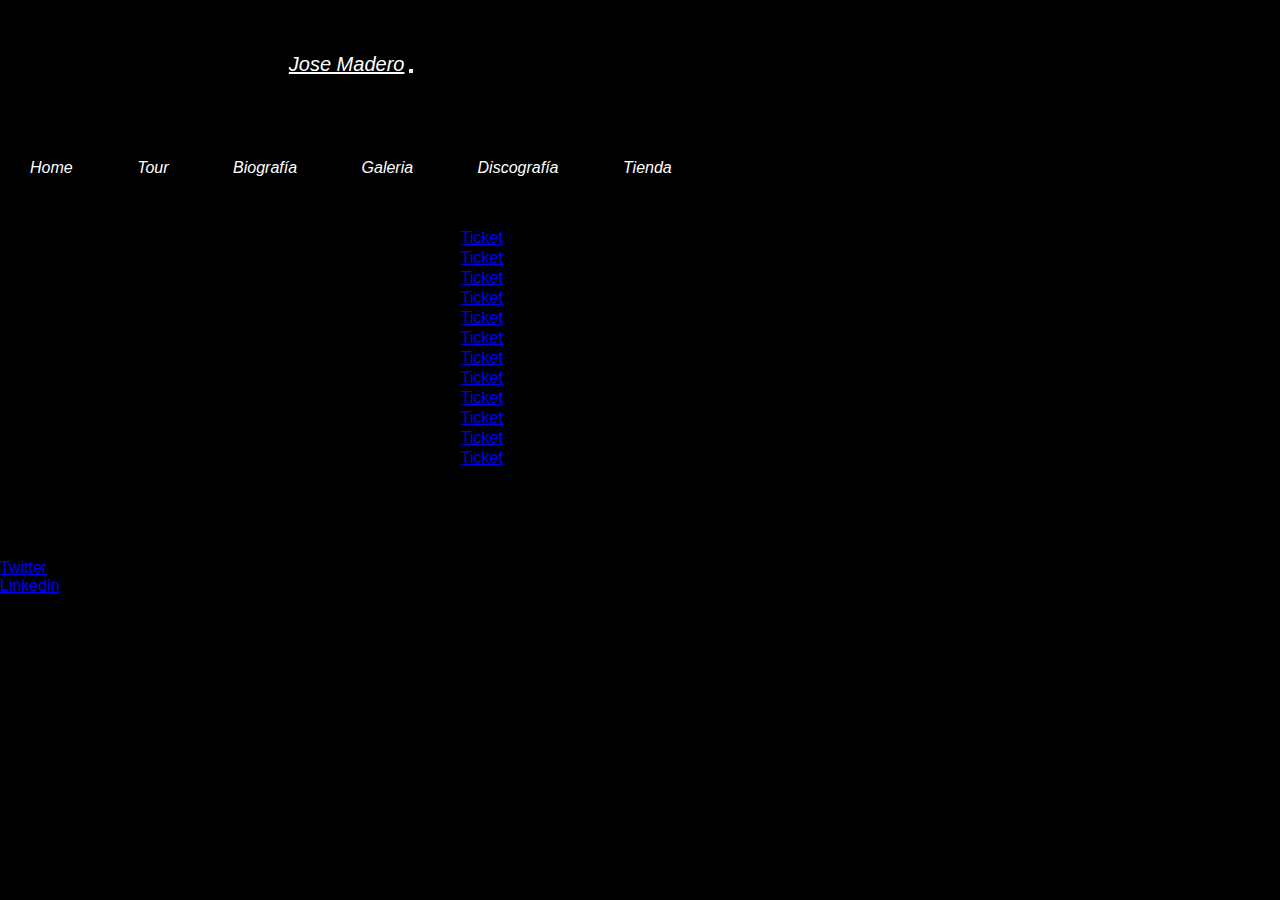
<file: pages/Tour.html>
<!DOCTYPE html>
<html lang="en">
<head>
    <meta charset="UTF-8">
    <meta http-equiv="X-UA-Compatible" content="IE=edge">
    <meta name="viewport" content="width=device-width, initial-scale=1.0">
    <link rel="stylesheet" href="https://cdnjs.cloudflare.com/ajax/libs/animate.css/4.1.1/animate.min.css"/>
    <link href="https://cdn.jsdelivr.net/npm/bootstrap@5.2.2/dist/css/bootstrap.min.css" rel="stylesheet" integrity="sha384-Zenh87qX5JnK2Jl0vWa8Ck2rdkQ2Bzep5IDxbcnCeuOxjzrPF/et3URy9Bv1WTRi" crossorigin="anonymous">
    <link rel="stylesheet" href="https://use.fontawesome.com/releases/v5.8.1/css/all.css" integrity="sha384-50oBUHEmvpQ+1lW4y57PTFmhCaXp0ML5d60M1M7uH2+nqUivzIebhndOJK28anvf" crossorigin="anonymous">
    <link rel="stylesheet" href="../css/estilo.css">
    <link rel="icon" href="../img/Fondo.jpg">
    <title>Tour</title>
</head>
<header>
    <nav class="menu navbar navbar-expand-lg navbar-dark bg-black">
        <div class="container-fluid">
          <a class="navbar-brand nombre" href="../index.html">Jose Madero</a>
          <button class="navbar-toggler" type="button" data-bs-toggle="collapse" data-bs-target="#navbarSupportedContent" aria-controls="navbarSupportedContent" aria-expanded="false" aria-label="Toggle navigation">
            <span class="navbar-toggler-icon"></span>
          </button>
          <div class="collapse navbar-collapse" id="navbarSupportedContent">
            <ul class="navbar-nav me-auto mb-2 mb-lg-0">
                <li class="menu nav-item">
                    <a class="nav-link" href="../index.html">Home</a>
                  </li>
              <li class="menu nav-item">
                <a class="nav-link" href="./Tour.html">Tour</a>
              </li>
              <li class="menu nav-item">
                <a class="nav-link" href="./Biografia.html">Biografía</a>
              </li>
              <li class="menu nav-item">
                <a class="nav-link" href="./Galeria.html">Galeria</a>
              </li>
              <li class="menu nav-item">
                <a class="nav-link" href="./Discografia.html">Discografía</a>
              </li>
              <li class="menu nav-item">
                <a class="nav-link" href="https://josemadero.shop/" target="_blank">Tienda</a>
              </li>
            </ul>
          </div>
        </div>
      </nav>
</header>
<body>
    <main>
        <div class="container">
            <div class="table-responsive">
            <table class="table table-hover table-bordered table-dark table-sm">
                <thead class="thead-light">
                    <tr>
                        <th>Fecha</th>
                        <th>Venue</th>
                        <th>Ciudad</th>
                        <th>Boletos</th>
                    </tr>
                </thead>
                <tbody>
                    <tr>
                <td>4 de noviembre 2022</td>
                <td>Teatro Morelos</td>
                <td>Toluca</td>
                <td><a href="https://ticketmania.ventadeboleto.com/index.php?r=venta/boletos&id=524&eventonombre=Jose-Madero-en-Toluca" target="_blank">Ticket</a></td>
            </tr>
            <tr>
                <td>5 de noviembre 2022</td>
                <td>Auditorio Telmex</td>
                <td>Guadalajara</td>
                <td><a href="https://www.ticketmaster.com.mx/jose-madero-zapopan-06-11-2022/event/14005C720663A897" target="_blank">Ticket</a></td>
            </tr>
            <tr>
                <td>11 de noviembre 2022</td>
                <td>Foro del Lago</td>
                <td>León</td>
                <td><a href="https://ticketmania.ventadeboleto.com/index.php?r=venta/boletos&id=532&eventonombre=Jose-Madero-en-Leon" target="_blank">Ticket</a></td>
            </tr>
            <tr>
                <td>12 de noviembre 2022</td>
                <td>Auditorio Dimo</td>
                <td>Aguascalientes</td>
                <td><a href="https://ticketmania.ventadeboleto.com/index.php?r=venta/boletos&id=531&eventonombre=Jose-Madero-en-Ags" target="_blank">Ticket</a></td>
            </tr>
            <tr>
                <td>19 de noviembre 2022</td>
                <td>Hotel Hotsson</td>
                <td>Tampico</td>
                <td><a href="https://ticketmania.ventadeboleto.com/index.php?r=venta/boletos&id=569&eventonombre=Jose-Madero-en-Tampico" target="_blank">Ticket</a></td>
            </tr>
            <tr>
                <td>25 de noviembre 2022</td>
                <td>Auditorio Metropolitano</td>
                <td>Puebla</td>
                <td><a href="https://web.superboletos.com/SuperBoletos/PUEBLA/CONCIERTO/JOSE-MADERO---GIALLO-FANTASTIQUE-TOUR/8JOAb9v7xpmsBhmTXlrIuw" target="_blank">Ticket</a></td>
            </tr>
            <tr>
                <td>26 de noviembre 2022</td>
                <td>Auditorio Gota de Plata</td>
                <td>Pachuca</td>
                <td><a href="hhttps://ticketmania.ventadeboleto.com/index.php?r=venta/boletos&id=534&eventonombre=Jose-Madero-en-Pachuca" target="_blank">Ticket</a></td>
            </tr>
            <tr>
                <td>2 de diciembre 2022</td>
                <td>Teatro Nazas</td>
                <td>Torreón</td>
                <td><a href="https://boletos.newticket.com.mx/newticket/es/comprarEvento?idEvento=521" target="_blank">Ticket</a></td>
            </tr>
            <tr>
                <td>3 de diciembre 2022</td>
                <td>Teatro Calderón</td>
                <td>Zacatecas</td>
                <td><a href="https://ticketmania.ventadeboleto.com/index.php?r=venta/boletos&id=535&eventonombre=Jose-Madero-en-Zacatecas" target="_blank">Ticket</a></td>
            </tr>
            <tr>
                <td>9 de diciembre 2022</td>
                <td>Teatro Metropolitano</td>
                <td>Querétaro</td>
                <td><a href="https://ticketmania.ventadeboleto.com/index.php?r=venta/boletos&id=533&eventonombre=Jose-Madero-en-Queretaro" target="_blank">Ticket</a></td>
            </tr>
            <tr>
                <td>10 de diciembre 2022</td>
                <td>Teatro de la Paz</td>
                <td>San Luis Potosí</td>
                <td><a href="https://ticketmania.ventadeboleto.com/index.php?r=venta/boletos&id=530&eventonombre=Jose-Madero-en-SLP" target="_blank">Ticket</a></td>
            </tr>
            <tr>
                <td>4 de febrero 2023</td>
                <td>Arena CDMX</td>
                <td>Ciudad de México</td>
                <td><a href="https://web2.superboletos.com/SuperBoletos/landing-evento?event_id=I5qNkW0G2lYYwgEyrNC9dQ" target="_blank">Ticket</a></td>
            </tr>
            </tbody>
            </table>
        </div>
        </div>
    <footer>
        <div class="container-fluid">

            <div class="row p-5 bg-black text-white">
    
                <div class="col-xs-12 col-md-6 col-lg-3">
                    <p>Hugo Rodriguez</p>
                </div>
                <div class="col-xs-12 col-md-6 col-lg-3">
                    <p>Copyright</p>
                    <div class="mb-2">
                        <a class="text-white text-decoration-none">Página creada sin Copyright</a>
                    </div>
                </div>
                <div class="col-xs-12 col-md-6 col-lg-3" >
                    <p>Redes Sociales Jose Madero</p>
                    <a href="https://es-la.facebook.com/maderovizcainojose/"target="_blank"class="facebook"><i class="fab fa-facebook"></i></a>
                    <a href="https://www.instagram.com/jose_madero/?hl=es-la"target="_blank"class="instagram"><i class="fab fa-instagram"></i></a>
                        <a href="https://www.youtube.com/channel/UCgEJcjlCPUvYBwb6orfhoBw"target="_blank"class="youtube"><i class="fab fa-youtube"></i></a>
                        <a href="https://twitter.com/jose_madero?s=20&t=pH6zuolGUa9562_CbRpPXA"target="_blank"class="twitter"><i class="fab fa-twitter"></i></a>
                        <a href="https://open.spotify.com/artist/62nVRNDLaS8m1p31F6omGw"target="_blank"class="spotify"><i class="fab fa-spotify"></i></a>
                </div>
                <div class="col-xs-12 col-md-6 col-lg-3">
                    <p>Contacto Hugo</p>
                    <div class="mb-2">
                        <a class="text-white text-decoration-none" href="https://twitter.com/HuguinCorona" target="blank"> Twitter</a>
                    </div>
                    <div class="mb-2">
                        <a class="text-white text-decoration-none" href="https://www.linkedin.com/in/hugorodcor/" target="_blank">Linkedin</a>
                    </div>
                </div>
        
            </div>
        </div>

        
        
    </footer>
    <script src="https://cdn.jsdelivr.net/npm/bootstrap@5.2.2/dist/js/bootstrap.bundle.min.js" integrity="sha384-OERcA2EqjJCMA+/3y+gxIOqMEjwtxJY7qPCqsdltbNJuaOe923+mo//f6V8Qbsw3" crossorigin="anonymous"></script>
    
</body>
</html>
</file>
<file: css/estilo.css>
*{
    margin: 0;
    padding: 0;
    box-sizing: border-box;
}
body{
    
    font-family: Arial, Helvetica, sans-serif;
    background-color: black;
    
}
header{
    display: flex;
    justify-content: space-between;
}
.nombre{
width: 450px;
height: 106px;
left: 41px;
top: 10px;
text-align:left;
font-family:Verdana, Geneva, Tahoma, sans-serif;
font-style:cursive;
font-weight: 300px;
font-size: 20px;
line-height: 129px;
color: white;
}

.nombre:hover{
    color: goldenrod;
}
.menu{
    background-color: black;
    padding: 0;
    list-style-type: none;
    margin: 20px auto;
    text-align: center;
    display: inline-block;
    padding: 0px;
    margin: 0px;
    color: white;
    text-decoration: none;
    display: inline-block;
    font-style:italic;
    font-family: Impact, Haettenschweiler, 'Arial Narrow Bold', sans-serif;
}
.menu li{
    display: inline-block;
    text-align: end;
}
.menu li a{
    padding: 20px;
    margin: 10px;
    color: white;
    text-decoration: none;
    display: inline-block;
    font-style:italic;
    font-family: Impact, Haettenschweiler, 'Arial Narrow Bold', sans-serif;
}

.menu li a:hover{
    color: black;
    background-color: goldenrod;
}
</file>
